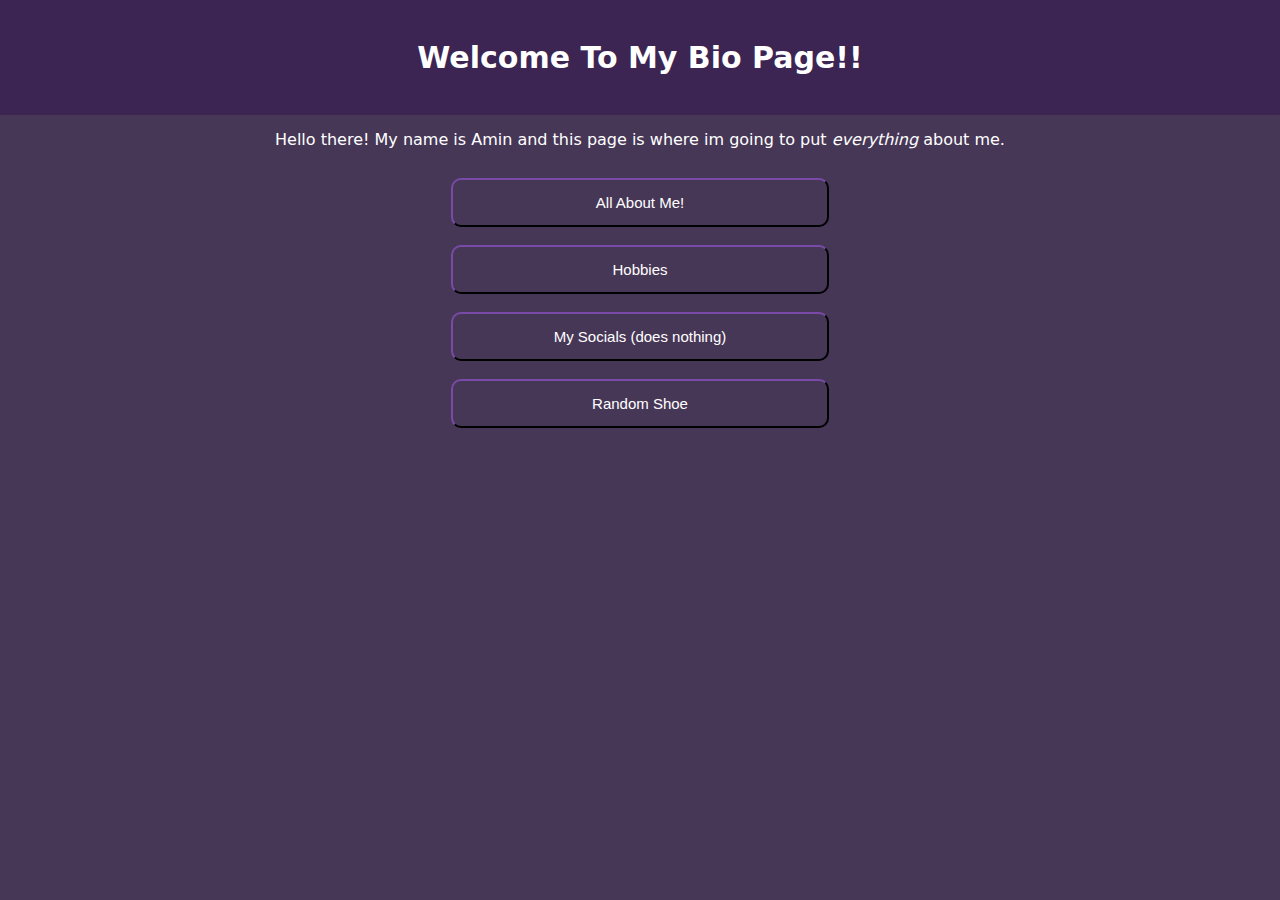
<file: index.html>
<!DOCTYPE html>
<html lang="en">
<head>
    <meta charset="UTF-8">
    <meta http-equiv="X-UA-Compatible" content="IE=edge">
    <meta name="viewport" content="width=device-width, initial-scale=1.0">
    <title>Amin's bio</title>
    <link href="style.css" rel="stylesheet" type="text/css" />
    <meta content="Chari" property="og:title" />
    <meta content="This is my bio page" property="og:description" />
    <meta content="#77198C" data-react-helmet="true" name="theme-color" />
</head>
<body>
<div class="PageTitle">
    <a class="welcome" href="/cat.mp4">
    <p class="welcome"> Welcome To My Bio Page!!</p>
</a>
</div>
<description>
    <p class="desc" >Hello there! My name is Amin and this page is where im going to put <i>everything</i>  about me.</p>
</description>
<desc-btn>
    <br>
    <a href="/Status.html"> <button class="test" >All About Me!</button> </a>
    <br>
    <a href="/Hobbies.html"> <button class="test" >Hobbies</button> </a>
    <br>
    <a href="/Hobbies.html"> <button class="test" >My Socials (does nothing)</button> </a>
    <br>
    <a  href="shoe.html"> <button class="test"> Random Shoe</button></a>
    <br>

</desc-btn>
</body>
</html>
</file>
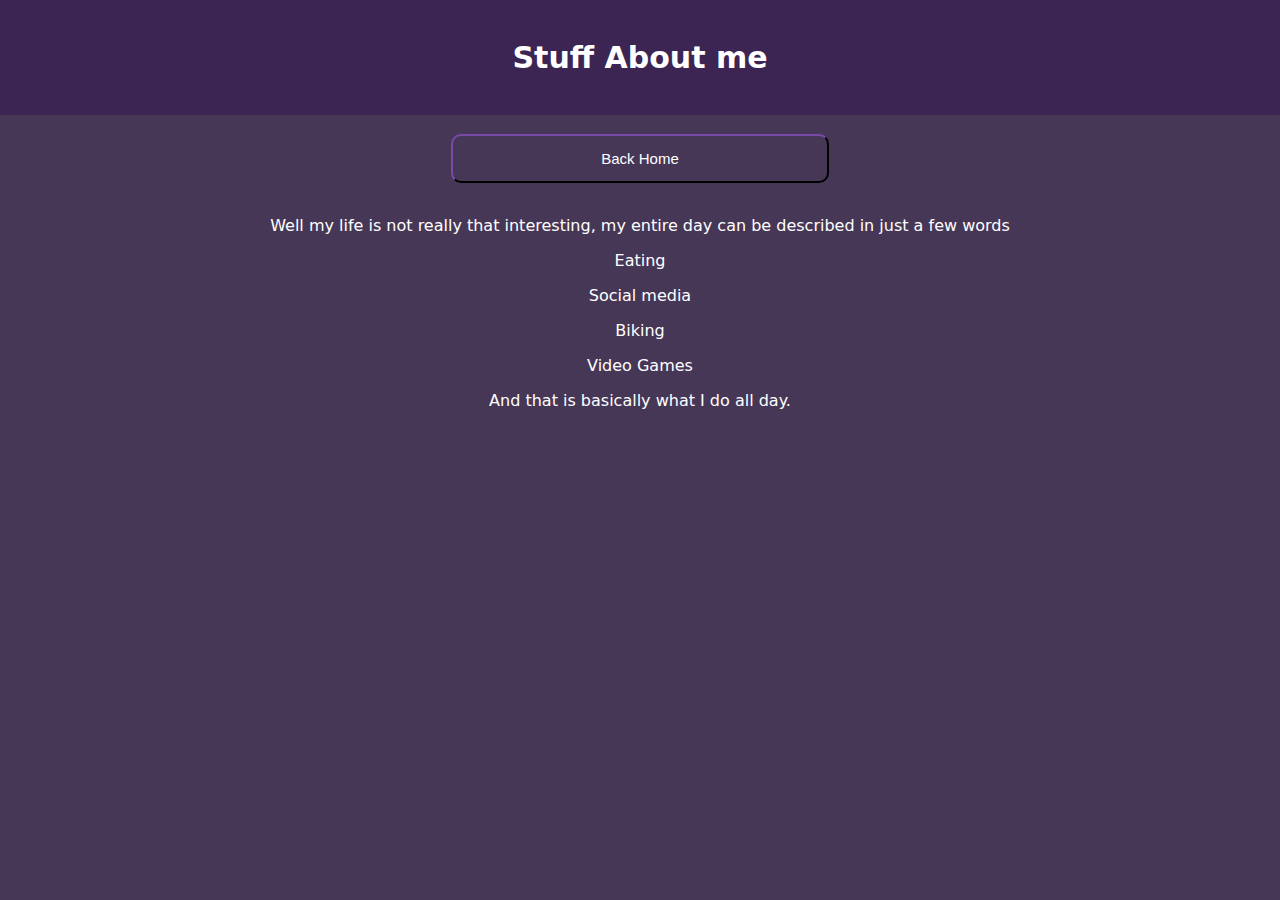
<file: Status.html>
<html lang="en">
<head>
    <meta charset="UTF-8">
    <meta http-equiv="X-UA-Compatible" content="IE=edge">
    <meta name="viewport" content="width=device-width, initial-scale=1.0">
    <title>Amin's bio</title>
    <link href="style.css" rel="stylesheet" type="text/css" />
</head>

<body>
<div class="PageTitle">
    <p class="welcome" >Stuff About me</p>
</div>
<br>
        <a class="Back-btn" href="/index.html"> <button>Back Home</button> </a> 
        <p class="desc" > Well my life is not really that interesting, my entire day can be described in just a few words</p>
        <p>Eating</p>
        <p>Social media</p>
        <p>Biking</p>
        <p>Video Games</p>
        <p>And that is basically what I do all day. </p>
</body>
</html>
</file>
<file: style.css>
body {
    font-family: system-ui, -apple-system, BlinkMacSystemFont, 'Segoe UI', Roboto, Oxygen, Ubuntu, Cantarell, 'Open Sans', 'Helvetica Neue', sans-serif;
    text-align: center;
    margin: 0;
    color: white;
    background-color: #473757;
    min-height: 100vh;

}

.welcome {
font-size: 30px;
padding-bottom: 0;
color: white;
font-weight: bold;
}

.test {
    vertical-align: middle;
    cursor: pointer;
    text-align: center;
}

div {
padding: 10px;
background-color: #3C2553;
}

.desc {
margin-bottom: 10px;
line-height: 18px;
}

button {
color: white;
 background: #473757;
width: 10cm;
padding: 14px;
border-radius: 10px;
margin-bottom: 18px;
border-color: #3C2553;
font-family: sans-serif;
transition: background, .15s;
font-size: 15px;
}

button:hover {
    background: #3C2553; 
 }

 .image {
    display: block;
  margin-left: auto;
  margin-right: auto;
  width: 45%;
}

a:link { text-decoration: none; }
a:visited { text-decoration: none; }
a:hover { text-decoration: none; }
a:active { text-decoration: none; }

.image-h {
    width: 30%;
}

.title {
    font-weight: bold;
    font-size: 20px;
}
</file>
